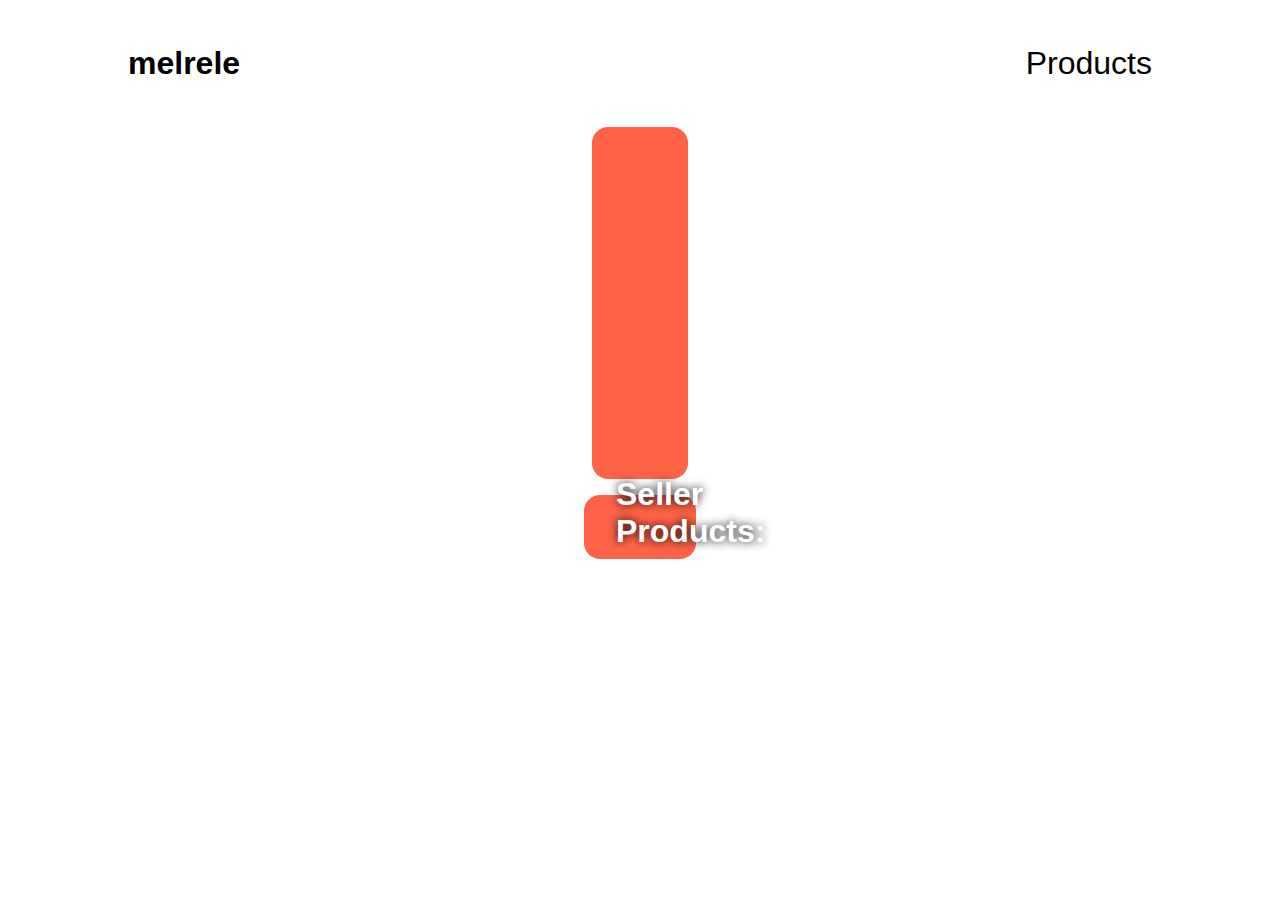
<file: userPage.html>
<!DOCTYPE html>
<html lang="en">
<head>
    <meta charset="UTF-8">
    <meta name="viewport" content="width=device-width, initial-scale=1.0">
    <title>Document</title>
    <link rel="stylesheet" href="style.css">
</head>
<body>
    <header>
        <h1>melrele</h1>
        <a class="products-link" href="index.html">Products</a>
    </header>
    <main class="profile-container">
        <div id="profile">

        </div>
        <div class="user-products">
            <h1>Seller Products:</h1>
            <div id="user-products-grid"></div>
        </div>
    </main>
</body>
</html>
</file>
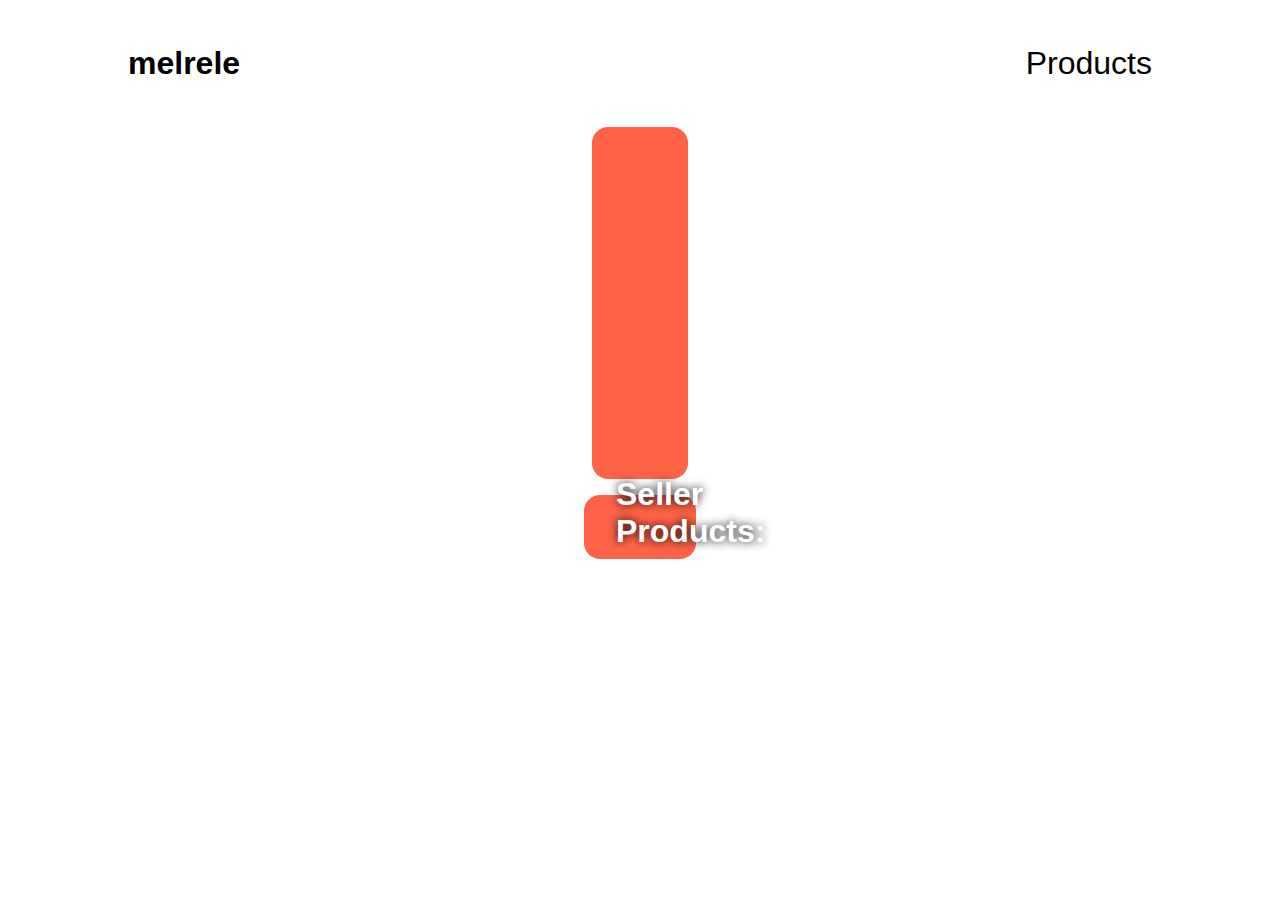
<file: userProfile.html>
<!DOCTYPE html>
<html lang="en">
<head>
    <meta charset="UTF-8">
    <meta name="viewport" content="width=device-width, initial-scale=1.0">
    <title>Document</title>
    <link rel="stylesheet" href="style.css">
    <script src="user.js" defer></script>
</head>
<body>
    <header>
        <h1>melrele</h1>
        <a class="products-link" href="index.html">Products</a>
    </header>
    <main class="profile-container">
        <div id="profile">

        </div>
        <div class="user-products">
            <h1>Seller Products:</h1>
            <div id="user-products-grid"></div>
        </div>
    </main>
</body>
</html>
</file>
<file: style.css>
* {
    margin: 0;
    padding: 0;
    font-family: 'Franklin Gothic Medium', 'Arial Narrow', Arial, sans-serif;
}

main, header {
    margin: 5vh 10vw;
}

header {
    display: flex;
    justify-content: space-between;
}

#products-grid {
    display: grid;
    grid-template-columns: repeat(3, 1fr);
    gap: 1rem;
}

.product {
    background-color: rgba(0, 0, 0, 0.5);
    padding: 1rem;
    border-radius: 1rem;
    color: #ffffff;
    display: flex;
    flex-direction: column;
    justify-content: space-between;
}

.product-photo {
    max-width: 100px;
    box-shadow: 0 0 5px #000;
    border-radius: 0.5rem;
    margin: 0.5rem 0;
    background-color: #ffffff;
}

.product a {
    font-family: 'Lucida Sans', 'Lucida Sans Regular', 'Lucida Grande', 'Lucida Sans Unicode', Geneva, Verdana, sans-serif;
    color: #ffffff;
    margin: 5px 0;
}

button {
    cursor: pointer;
    font-size: 1.4rem;
    border-radius: 10px;
    border: none;
    min-width: 50%;
}

/* -----Cart----- */

#cart-button {
    background: none;
    border: none;
    border-radius: 50%;
    padding: 5px;
    border: 1px solid #000000;
    cursor: pointer;
    display: flex;
    justify-content: center;
    align-items: center;
    transition: all .5s;
}

#cart {
    position: relative;
}

#cart-button img {
    max-width: 32px;
    max-height: 32px;
}

#cart-button:hover {
    background-color: rgb(170, 170, 255);
}

#cart-button.active {
    background-color: rgb(170, 255, 170);
}

#cart-products::before {
    content: '';
    border: transparent solid 16px;
    border-bottom: solid #000 16px;
    position: relative;
    top: -2.7rem;
    left: 15.8rem;
    z-index: -1;
}

#cart-products {
    border: 1px solid #000;
    border-radius: 0.5rem;
    background-color: #fff;
    top: 59px;
    right: 0rem;
    left: -16rem;
    position: absolute;
    padding: 10px;
    text-align: left;
}

.hide { 
    display: none; 
}

#cart-products p {
    line-height: 2rem;
}

#cart-products p img {
    max-height: 2rem;
    max-width: 2rem;
}

#cart-products button {
    border: 1px solid #000;
    margin: 0.5rem 0;
}

/* -----Profile Page----- */

.profile-container {
    display: flex;
    flex-direction: column;
    align-items: center;
    justify-content: center;
    gap: 1rem;
}

#profile {
    background-color: tomato;
    padding: 1rem 3rem;
    flex-basis: 20rem;
    text-align: center;
    border-radius: 1rem;
}

.profile-img {
    border-radius: 50%;
    box-shadow: 1px 1px 5px 0 #000;
    width: 10rem;
    margin: 2rem 0;
    background-color: #ffffff;
}

.products-link {
    font-size: 2rem;
    color: #000000;
    text-decoration: none;
    transition: all .5s;
}

.products-link:hover {
    transform: scale(1.2);
}

.user-products {
    position: relative;
}

.user-products h1 {
    position: absolute;
    left: 2rem;
    top: -1.2rem;
    color: #ffffff;
    text-shadow: 0 0 10px #000000;
}

#user-products-grid {
    display: grid;
    grid-template-columns: repeat(4, 1fr);
    background-color: tomato;
    padding: 2rem;
    gap: 1rem;
    border-radius: 1rem;
}

/* -----Responsive----- */

@media screen and (max-width: 1000px){
    #products-grid, #user-products-grid {
        grid-template-columns: repeat(2, 1fr);
    }
}

@media screen and (max-width: 600px){
    #products-grid, #user-products-grid {
        grid-template-columns: repeat(1, 1fr);
    }
}
</file>
